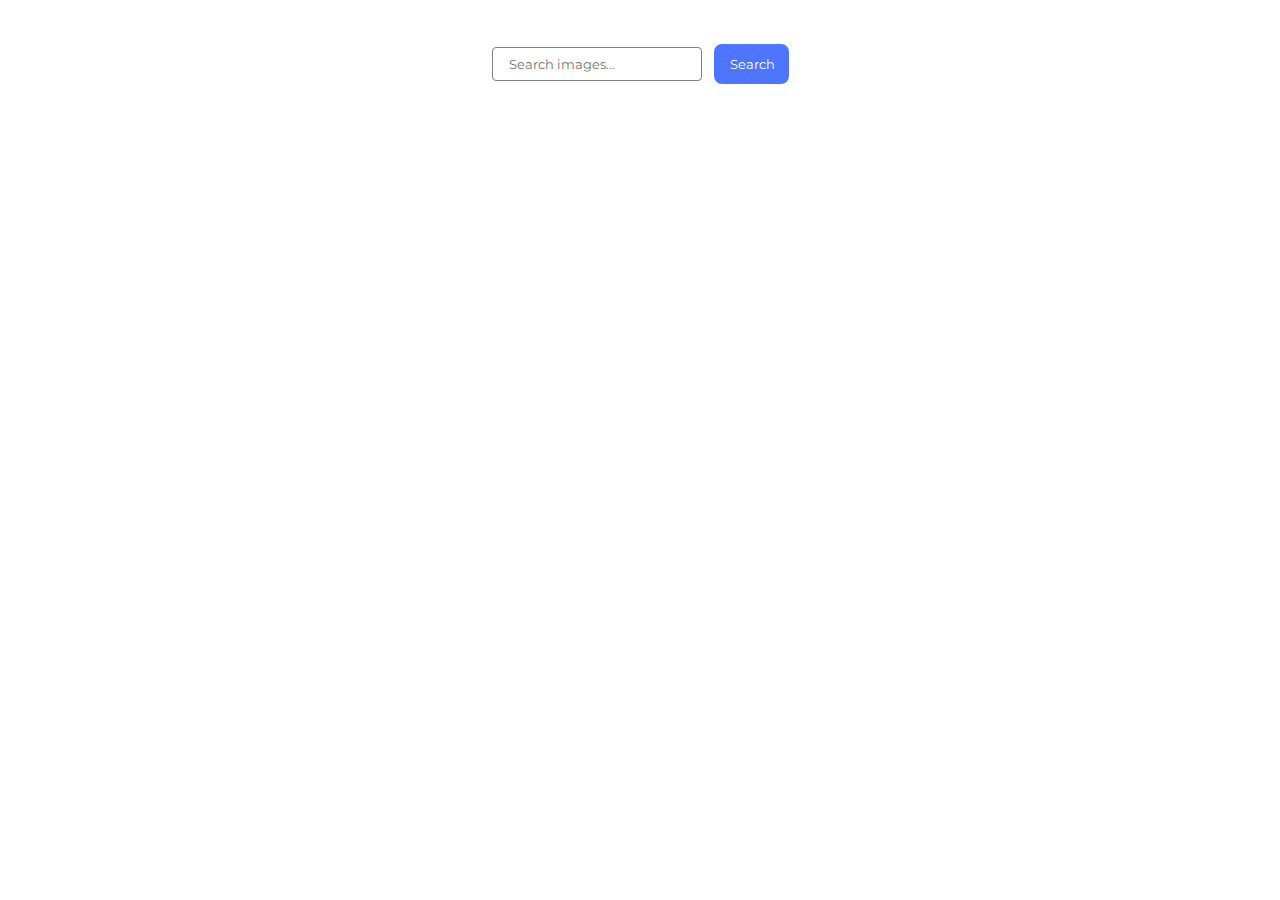
<file: src/index.html>
<!DOCTYPE html>
<html lang="en">

<head>
  <meta charset="UTF-8" />
  <meta name="viewport" content="width=device-width, initial-scale=1.0" />
  <title>Homework 11</title>
  <link rel="stylesheet" href="./css/styles.css" />
  <link href="https://fonts.googleapis.com/css2?family=Montserrat:ital,wght@0,100..900;1,100..900&display=swap"
    rel="stylesheet">
</head>

<body>
  <form class="searching-form">
    <label>
      <input type="text" name="keyword" placeholder="Search images...">
    </label>
    <button type="submit">Search</button>
  </form>
  <span class="loader"></span>
  <ul class="gallery"></ul>
  <script type="module" src="./main.js"></script>
</body>

</html>
</file>
<file: src/css/styles.css>
/**
  |============================
  | include css partials with
  | default @import url()
  |============================
*/
@import url('./reset.css');
@import url('./vite-promo.css');
@import url('./header.css');

/* :root {
  font-family: Inter, Avenir, Helvetica, Arial, sans-serif;
  font-size: 16px;
  line-height: 24px;
  font-weight: 400;

  color: #242424;
  background-color: rgba(255, 255, 255, 0.87);

  font-synthesis: none;
  text-rendering: optimizeLegibility;
  -webkit-font-smoothing: antialiased;
  -moz-osx-font-smoothing: grayscale;
  -webkit-text-size-adjust: 100%;
}

/* Клас для обнулення базових властивостей списків (ul) */
ul {
  list-style: none;
  padding-left: 0;
  margin: 0;
}

/* Властивості для коректного відображення картинок */
img {
  display: block;
  max-width: 100%;
  height: auto;
}

/*Глобальні стилі для кнопок*/
button {
  font-family: inherit;
  color: currentColor;
}

/*Глобальні стилі для полів вводу*/
input {
  font-family: inherit;
}

body {
  padding: 36px 156px;
  font-family: 'Montserrat', sans-serif;
  font-size: 12px;
  display: flex;
  flex-direction: column;
  gap: 32px;
  align-items: center;
  color: #2e2f42;
  box-sizing: border-box;
}

form {
  font-size: 16px;
}

input {
  border: 1px solid #808080;
  border-radius: 4px;
  color: #808080;
  padding: 8px 8px 8px 16px;
  outline: transparent;
}

input:hover {
  border-color: #000;
}

input:focus {
  border-color: #4e75ff;
  color: #2e2f42;
}

label {
  margin-right: 8px;
}

button {
  border-radius: 8px;
  border: none;
  padding: 8px 16px;
  width: 75px;
  height: 40px;
  background-color: #4e75ff;
  color: #fff;
}

button:hover {
  background-color: #6c8cff;
}

.gallery {
  display: flex;
  flex-wrap: wrap;
  gap: 22px;
}

.gallery-item {
  width: calc((100% - 52px) / 3);
  height: 200px;
  border: 1px solid #808080;
}

.gallery-link {
  display: block;
  width: 100%;
  height: 152px;
  overflow: hidden;
}

.gallery-image {
  object-fit: cover;
}

.gallery-item-info-list {
  display: flex;
  flex-direction: row;
  justify-content: space-evenly;
  align-items: space-evenly;
}

.gallery-item-info {
  display: flex;
  flex-direction: column;
  justify-content: center;
  align-items: center;
  font-weight: 600;
}

.gallery-item-info-value {
  font-weight: 400;
}

.loader {
  color: #4e75ff;
  font-size: 45px;
  text-indent: -9999em;
  overflow: hidden;
  width: 1em;
  height: 1em;
  border-radius: 50%;
  position: relative;
  transform: translateZ(0);
  animation: mltShdSpin 1.7s infinite ease, round 1.7s infinite ease;
}

@keyframes mltShdSpin {
  0% {
    box-shadow: 0 -0.83em 0 -0.4em, 0 -0.83em 0 -0.42em, 0 -0.83em 0 -0.44em,
      0 -0.83em 0 -0.46em, 0 -0.83em 0 -0.477em;
  }

  5%,
  95% {
    box-shadow: 0 -0.83em 0 -0.4em, 0 -0.83em 0 -0.42em, 0 -0.83em 0 -0.44em,
      0 -0.83em 0 -0.46em, 0 -0.83em 0 -0.477em;
  }

  10%,
  59% {
    box-shadow: 0 -0.83em 0 -0.4em, -0.087em -0.825em 0 -0.42em,
      -0.173em -0.812em 0 -0.44em, -0.256em -0.789em 0 -0.46em,
      -0.297em -0.775em 0 -0.477em;
  }

  20% {
    box-shadow: 0 -0.83em 0 -0.4em, -0.338em -0.758em 0 -0.42em,
      -0.555em -0.617em 0 -0.44em, -0.671em -0.488em 0 -0.46em,
      -0.749em -0.34em 0 -0.477em;
  }

  38% {
    box-shadow: 0 -0.83em 0 -0.4em, -0.377em -0.74em 0 -0.42em,
      -0.645em -0.522em 0 -0.44em, -0.775em -0.297em 0 -0.46em,
      -0.82em -0.09em 0 -0.477em;
  }

  100% {
    box-shadow: 0 -0.83em 0 -0.4em, 0 -0.83em 0 -0.42em, 0 -0.83em 0 -0.44em,
      0 -0.83em 0 -0.46em, 0 -0.83em 0 -0.477em;
  }
}

@keyframes round {
  0% {
    transform: rotate(0deg);
  }

  100% {
    transform: rotate(360deg);
  }
}
</file>
